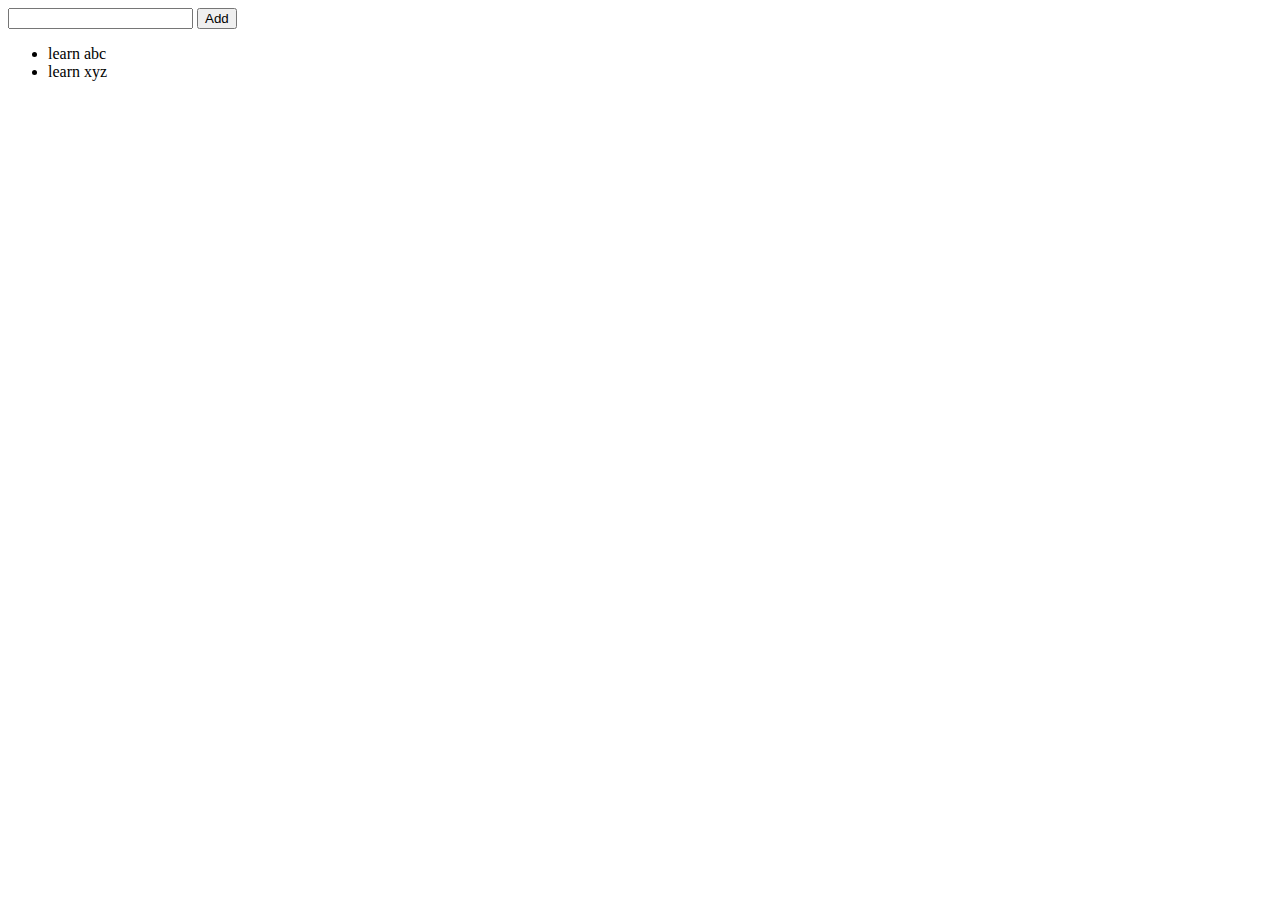
<file: angular.1/index.html>
<!DOCTYPE html>
<html lang="en">

<head>
    <meta charset="UTF-8">
    <title>Angular1</title>
</head>

<body>
    <!--component-->
    <task></task>

    <!--third party lib-->
    <script src="lib/angular.js"></script>

    <!--our app-->
    <script src="app.js"></script>
    <script src="task.component.js"></script>
    <script src="app-bootstrap.js"></script>
</body>

</html>
</file>
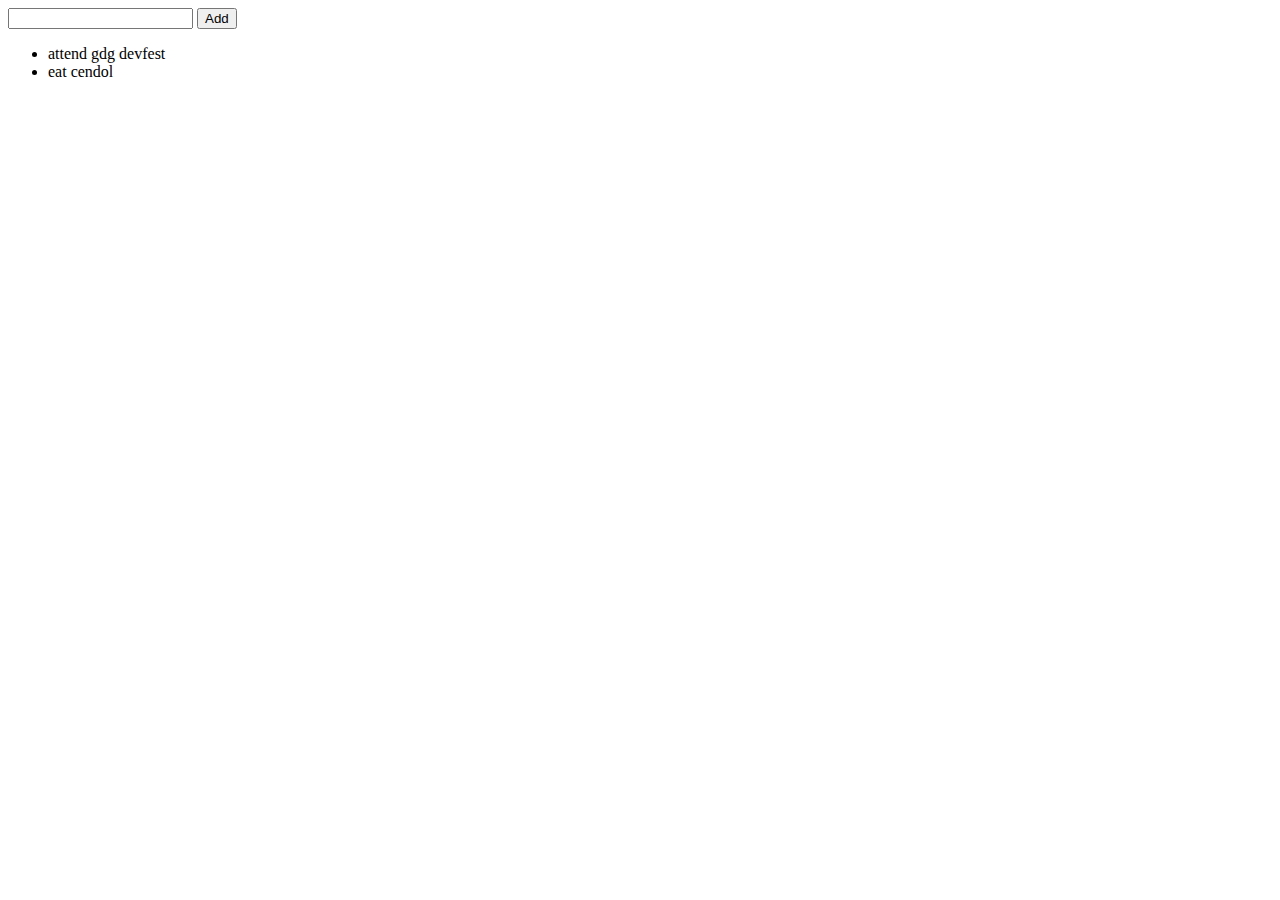
<file: angular.2/index.html>
<!DOCTYPE html>
<html lang="en">

<head>
    <meta charset="UTF-8">
    <title>Angular1</title>
</head>

<body>
    <!--component-->
    <task></task>

    <!--third party lib-->
    <script src="lib/angular.js"></script>

    <!--our app-->
    <script src="app.js"></script>
    <script src="task.service.js"></script>
    <script src="task.component.js"></script>
    <script src="app-bootstrap.js"></script>
</body>

</html>
</file>
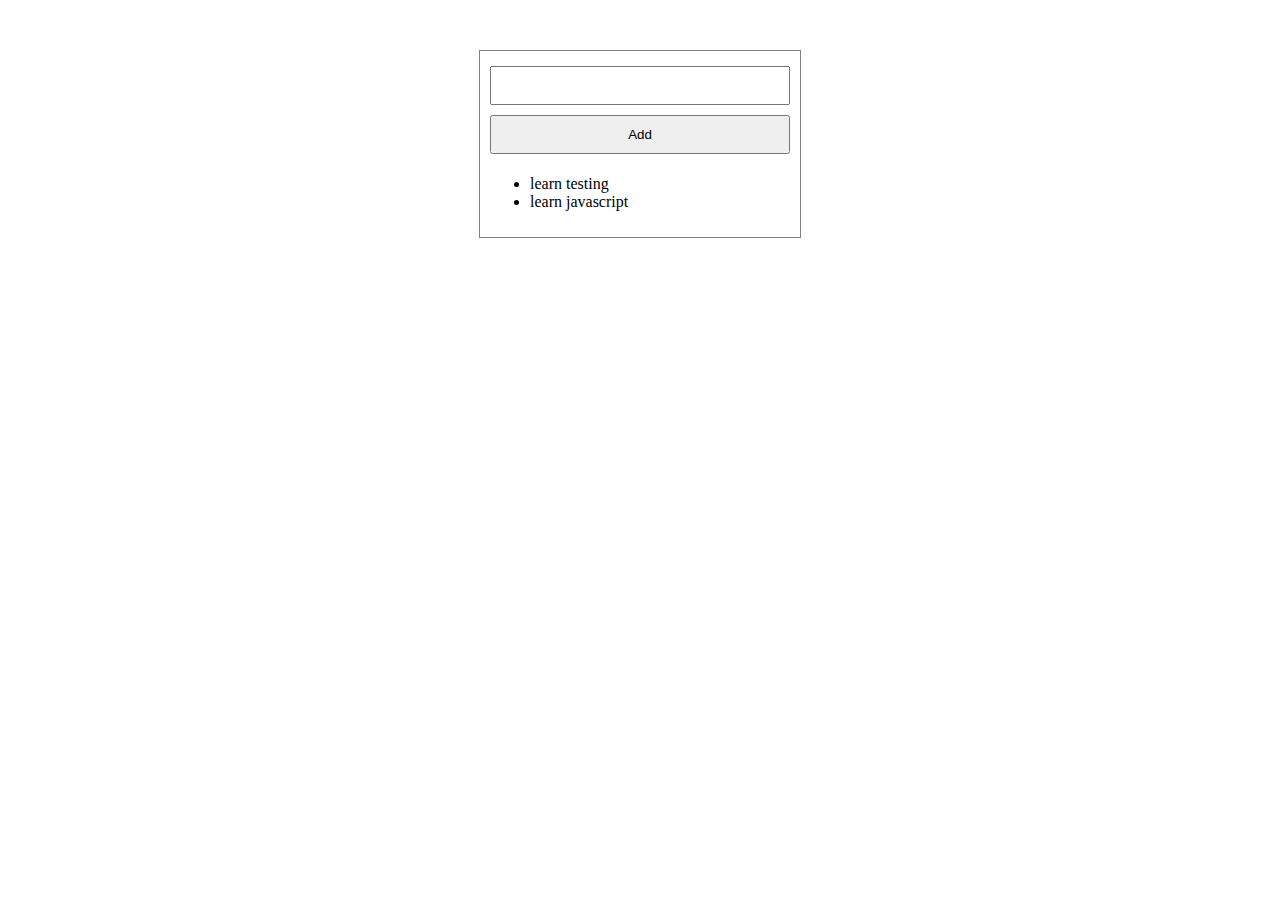
<file: native.1/index.html>
<!DOCTYPE html>
<html lang="en">

<head>
    <meta charset="UTF-8">
    <title>Native</title>
    <link rel="stylesheet" href="styles.css">
</head>

<body>
    <div>
        <input type="text" id="task">
        <button id="add-btn" onclick="addTask()">Add</button>

        <ul id="task-list">
            <li>learn testing</li>
            <li>learn javascript</li>
        </ul>
    </div>

    <script src="app.js"></script>
</body>

</html>
</file>
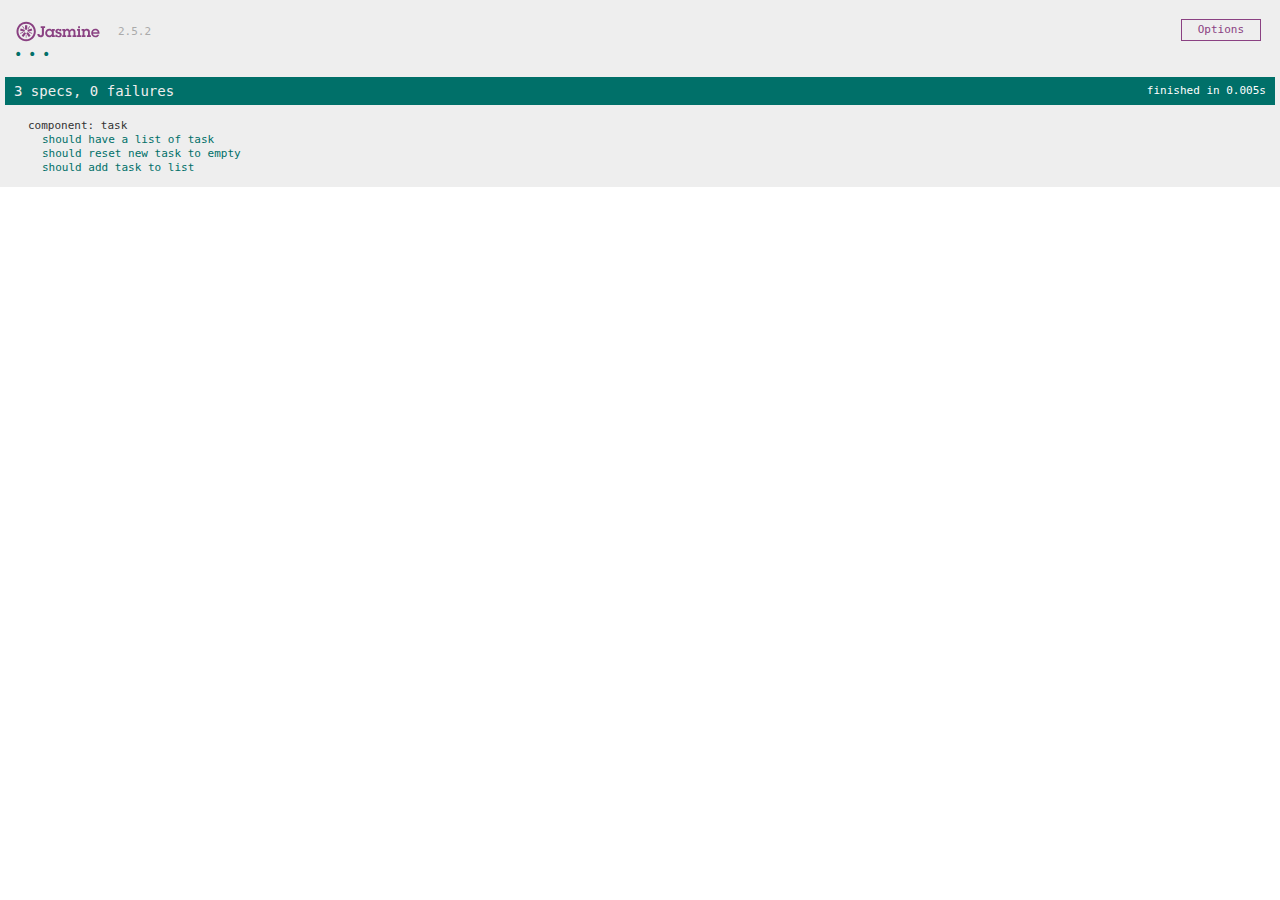
<file: angular.1/test.html>
<!DOCTYPE html>
<html>
<head>
  <meta charset="utf-8">
  <title>Jasmine Spec Runner v2.5.2</title>

  <link rel="stylesheet" href="lib/jasmine.css">

  <!--third party lib: Jasmine-->
  <script src="lib/jasmine.js"></script>
  <script src="lib/jasmine-html.js"></script>
  <script src="lib/boot.js"></script>

  <!--third party lib: Angular-->
  <script src="lib/angular.js"></script>
  <script src="lib/angular-mocks.js"></script>

  <!-- include source files here... -->
  <script src="app.js"></script>
  <script src="task.component.js"></script>
  <script src="app-bootstrap.js"></script>

  <!-- include spec files here... -->
  <script src="task.component.spec.js"></script>

</head>

<body>
</body>
</html>
</file>
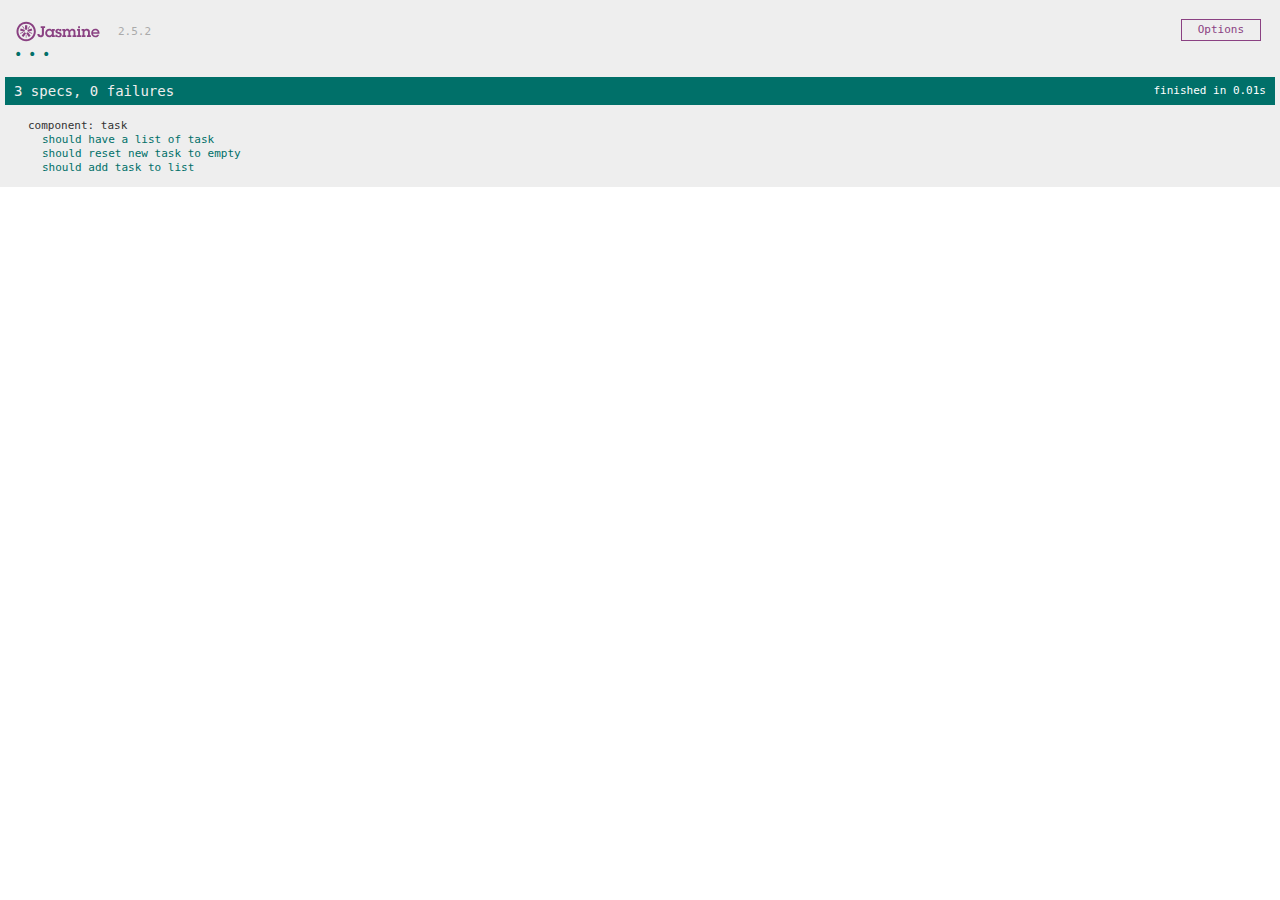
<file: angular.2/test.html>
<!DOCTYPE html>
<html>
<head>
  <meta charset="utf-8">
  <title>Jasmine Spec Runner v2.5.2</title>

  <link rel="stylesheet" href="lib/jasmine.css">

  <!--third party lib: Jasmine-->
  <script src="lib/jasmine.js"></script>
  <script src="lib/jasmine-html.js"></script>
  <script src="lib/boot.js"></script>

  <!--third party lib: Angular-->
  <script src="lib/angular.js"></script>
  <script src="lib/angular-mocks.js"></script>

  <!-- include source files here... -->
  <script src="app.js"></script>

  <script src="task.service.js"></script>
  <script src="task.component.js"></script>
  <script src="app-bootstrap.js"></script>

  <!-- include spec files here... -->
  <script src="task.component.spec.js"></script>

</head>

<body>
</body>
</html>
</file>
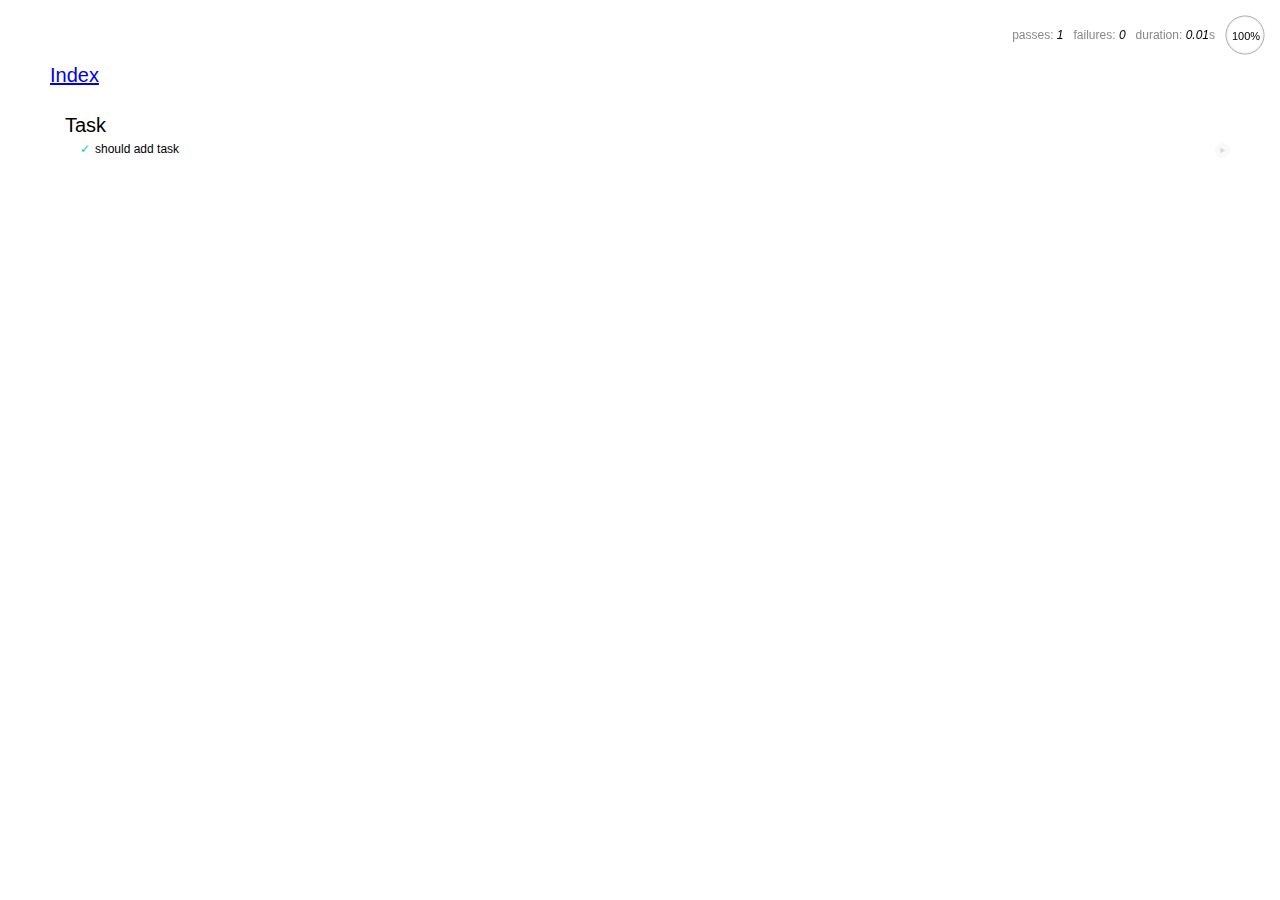
<file: native.1/test.html>
<!DOCTYPE html>
<html>

<head>
    <meta charset="utf-8">
    <title>Task tests</title>
    <link rel="stylesheet" media="all" href="lib/mocha.css">
</head>

<body>
    <div id="mocha">
        <p><a href=".">Index</a></p>
    </div>
    <div id="messages"></div>
    <div id="fixtures"></div>
    <script src="lib/mocha.js"></script>
    <script src="lib/chai.js"></script>
    <script src="lib/sinon.js"></script>
    
    <script src="app.js"></script>
    <script>mocha.setup('bdd')</script>
    <script src="app.spec.js"></script>
    <script>mocha.run();</script>
</body>

</html>
</file>
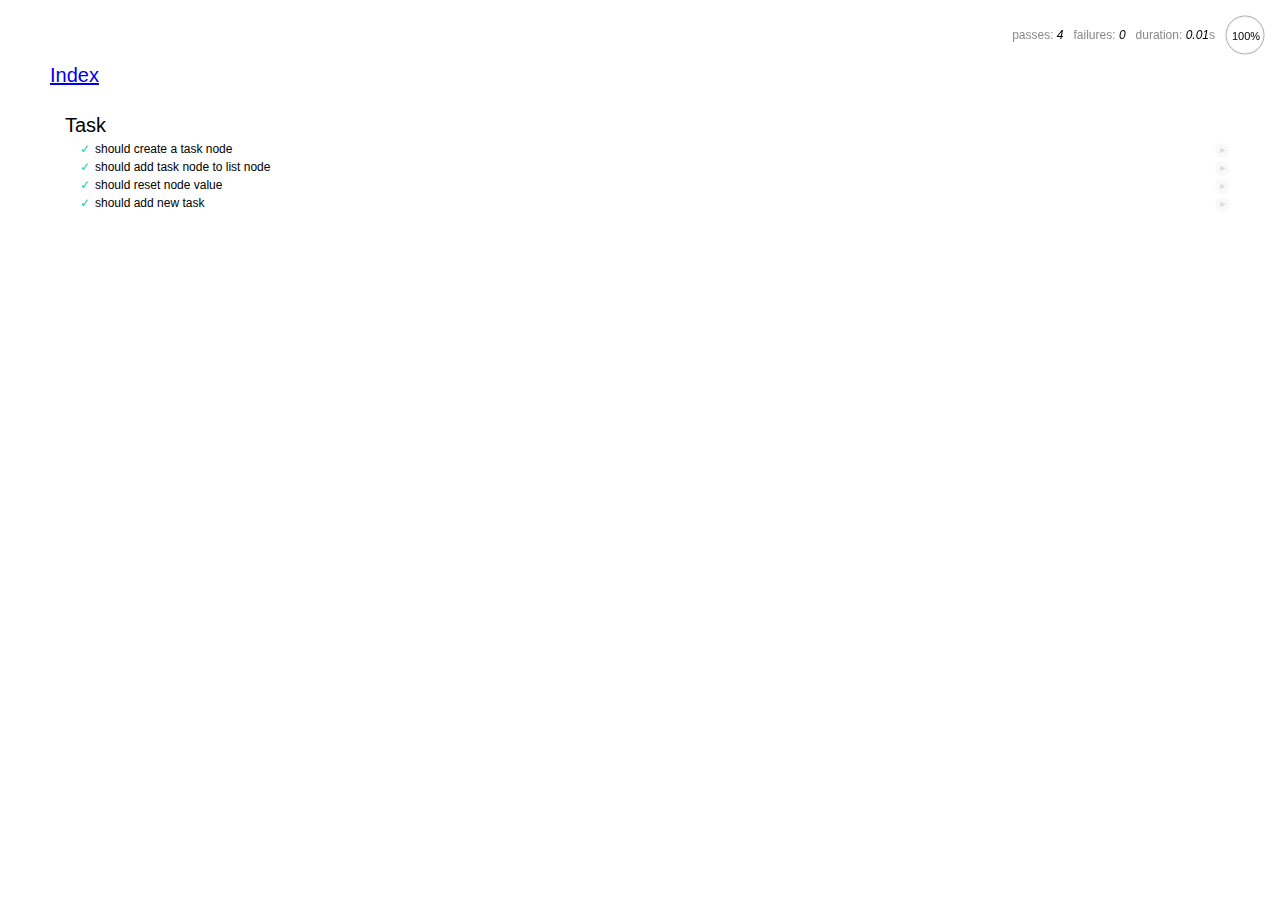
<file: native.2/test.html>
<!DOCTYPE html>
<html>

<head>
    <meta charset="utf-8">
    <title>Task tests</title>
    <link rel="stylesheet" media="all" href="lib/mocha.css">
</head>

<body>
    <div id="mocha">
        <p><a href=".">Index</a></p>
    </div>
    <div id="messages"></div>
    <div id="fixtures"></div>

    <!--third party lib-->
    <script src="lib/mocha.js"></script>
    <script src="lib/chai.js"></script>
    <script src="lib/sinon.js"></script>
    
    <!--include source files here-->
    <script src="app.js"></script>

    <script>mocha.setup('bdd')</script>

    <!--include specs here-->
    <script src="app.spec.js"></script>
    <script>mocha.run();</script>
</body>

</html>
</file>
<file: native.1/styles.css>
div {
    display: flex;
    flex-direction: column;
    padding: 10px;
    max-width: 300px;
    border: 1px solid grey;
    margin: 0 auto;
    margin-top: 50px;
}

input {
    padding: 10px;
    margin: 5px 0px;
}

button {
    padding: 10px;
    margin: 5px 0px;
}
</file>
<file: angular.1/lib/jasmine.css>
body { overflow-y: scroll; }

.jasmine_html-reporter { background-color: #eee; padding: 5px; margin: -8px; font-size: 11px; font-family: Monaco, "Lucida Console", monospace; line-height: 14px; color: #333; }
.jasmine_html-reporter a { text-decoration: none; }
.jasmine_html-reporter a:hover { text-decoration: underline; }
.jasmine_html-reporter p, .jasmine_html-reporter h1, .jasmine_html-reporter h2, .jasmine_html-reporter h3, .jasmine_html-reporter h4, .jasmine_html-reporter h5, .jasmine_html-reporter h6 { margin: 0; line-height: 14px; }
.jasmine_html-reporter .jasmine-banner, .jasmine_html-reporter .jasmine-symbol-summary, .jasmine_html-reporter .jasmine-summary, .jasmine_html-reporter .jasmine-result-message, .jasmine_html-reporter .jasmine-spec .jasmine-description, .jasmine_html-reporter .jasmine-spec-detail .jasmine-description, .jasmine_html-reporter .jasmine-alert .jasmine-bar, .jasmine_html-reporter .jasmine-stack-trace { padding-left: 9px; padding-right: 9px; }
.jasmine_html-reporter .jasmine-banner { position: relative; }
.jasmine_html-reporter .jasmine-banner .jasmine-title { background: url('[data-uri]') no-repeat; background: url('[data-uri]') no-repeat, none; -moz-background-size: 100%; -o-background-size: 100%; -webkit-background-size: 100%; background-size: 100%; display: block; float: left; width: 90px; height: 25px; }
.jasmine_html-reporter .jasmine-banner .jasmine-version { margin-left: 14px; position: relative; top: 6px; }
.jasmine_html-reporter #jasmine_content { position: fixed; right: 100%; }
.jasmine_html-reporter .jasmine-version { color: #aaa; }
.jasmine_html-reporter .jasmine-banner { margin-top: 14px; }
.jasmine_html-reporter .jasmine-duration { color: #fff; float: right; line-height: 28px; padding-right: 9px; }
.jasmine_html-reporter .jasmine-symbol-summary { overflow: hidden; *zoom: 1; margin: 14px 0; }
.jasmine_html-reporter .jasmine-symbol-summary li { display: inline-block; height: 10px; width: 14px; font-size: 16px; }
.jasmine_html-reporter .jasmine-symbol-summary li.jasmine-passed { font-size: 14px; }
.jasmine_html-reporter .jasmine-symbol-summary li.jasmine-passed:before { color: #007069; content: "\02022"; }
.jasmine_html-reporter .jasmine-symbol-summary li.jasmine-failed { line-height: 9px; }
.jasmine_html-reporter .jasmine-symbol-summary li.jasmine-failed:before { color: #ca3a11; content: "\d7"; font-weight: bold; margin-left: -1px; }
.jasmine_html-reporter .jasmine-symbol-summary li.jasmine-disabled { font-size: 14px; }
.jasmine_html-reporter .jasmine-symbol-summary li.jasmine-disabled:before { color: #bababa; content: "\02022"; }
.jasmine_html-reporter .jasmine-symbol-summary li.jasmine-pending { line-height: 17px; }
.jasmine_html-reporter .jasmine-symbol-summary li.jasmine-pending:before { color: #ba9d37; content: "*"; }
.jasmine_html-reporter .jasmine-symbol-summary li.jasmine-empty { font-size: 14px; }
.jasmine_html-reporter .jasmine-symbol-summary li.jasmine-empty:before { color: #ba9d37; content: "\02022"; }
.jasmine_html-reporter .jasmine-run-options { float: right; margin-right: 5px; border: 1px solid #8a4182; color: #8a4182; position: relative; line-height: 20px; }
.jasmine_html-reporter .jasmine-run-options .jasmine-trigger { cursor: pointer; padding: 8px 16px; }
.jasmine_html-reporter .jasmine-run-options .jasmine-payload { position: absolute; display: none; right: -1px; border: 1px solid #8a4182; background-color: #eee; white-space: nowrap; padding: 4px 8px; }
.jasmine_html-reporter .jasmine-run-options .jasmine-payload.jasmine-open { display: block; }
.jasmine_html-reporter .jasmine-bar { line-height: 28px; font-size: 14px; display: block; color: #eee; }
.jasmine_html-reporter .jasmine-bar.jasmine-failed { background-color: #ca3a11; }
.jasmine_html-reporter .jasmine-bar.jasmine-passed { background-color: #007069; }
.jasmine_html-reporter .jasmine-bar.jasmine-skipped { background-color: #bababa; }
.jasmine_html-reporter .jasmine-bar.jasmine-errored { background-color: #ca3a11; }
.jasmine_html-reporter .jasmine-bar.jasmine-menu { background-color: #fff; color: #aaa; }
.jasmine_html-reporter .jasmine-bar.jasmine-menu a { color: #333; }
.jasmine_html-reporter .jasmine-bar a { color: white; }
.jasmine_html-reporter.jasmine-spec-list .jasmine-bar.jasmine-menu.jasmine-failure-list, .jasmine_html-reporter.jasmine-spec-list .jasmine-results .jasmine-failures { display: none; }
.jasmine_html-reporter.jasmine-failure-list .jasmine-bar.jasmine-menu.jasmine-spec-list, .jasmine_html-reporter.jasmine-failure-list .jasmine-summary { display: none; }
.jasmine_html-reporter .jasmine-results { margin-top: 14px; }
.jasmine_html-reporter .jasmine-summary { margin-top: 14px; }
.jasmine_html-reporter .jasmine-summary ul { list-style-type: none; margin-left: 14px; padding-top: 0; padding-left: 0; }
.jasmine_html-reporter .jasmine-summary ul.jasmine-suite { margin-top: 7px; margin-bottom: 7px; }
.jasmine_html-reporter .jasmine-summary li.jasmine-passed a { color: #007069; }
.jasmine_html-reporter .jasmine-summary li.jasmine-failed a { color: #ca3a11; }
.jasmine_html-reporter .jasmine-summary li.jasmine-empty a { color: #ba9d37; }
.jasmine_html-reporter .jasmine-summary li.jasmine-pending a { color: #ba9d37; }
.jasmine_html-reporter .jasmine-summary li.jasmine-disabled a { color: #bababa; }
.jasmine_html-reporter .jasmine-description + .jasmine-suite { margin-top: 0; }
.jasmine_html-reporter .jasmine-suite { margin-top: 14px; }
.jasmine_html-reporter .jasmine-suite a { color: #333; }
.jasmine_html-reporter .jasmine-failures .jasmine-spec-detail { margin-bottom: 28px; }
.jasmine_html-reporter .jasmine-failures .jasmine-spec-detail .jasmine-description { background-color: #ca3a11; }
.jasmine_html-reporter .jasmine-failures .jasmine-spec-detail .jasmine-description a { color: white; }
.jasmine_html-reporter .jasmine-result-message { padding-top: 14px; color: #333; white-space: pre; }
.jasmine_html-reporter .jasmine-result-message span.jasmine-result { display: block; }
.jasmine_html-reporter .jasmine-stack-trace { margin: 5px 0 0 0; max-height: 224px; overflow: auto; line-height: 18px; color: #666; border: 1px solid #ddd; background: white; white-space: pre; }
</file>
<file: angular.2/lib/jasmine.css>
body { overflow-y: scroll; }

.jasmine_html-reporter { background-color: #eee; padding: 5px; margin: -8px; font-size: 11px; font-family: Monaco, "Lucida Console", monospace; line-height: 14px; color: #333; }
.jasmine_html-reporter a { text-decoration: none; }
.jasmine_html-reporter a:hover { text-decoration: underline; }
.jasmine_html-reporter p, .jasmine_html-reporter h1, .jasmine_html-reporter h2, .jasmine_html-reporter h3, .jasmine_html-reporter h4, .jasmine_html-reporter h5, .jasmine_html-reporter h6 { margin: 0; line-height: 14px; }
.jasmine_html-reporter .jasmine-banner, .jasmine_html-reporter .jasmine-symbol-summary, .jasmine_html-reporter .jasmine-summary, .jasmine_html-reporter .jasmine-result-message, .jasmine_html-reporter .jasmine-spec .jasmine-description, .jasmine_html-reporter .jasmine-spec-detail .jasmine-description, .jasmine_html-reporter .jasmine-alert .jasmine-bar, .jasmine_html-reporter .jasmine-stack-trace { padding-left: 9px; padding-right: 9px; }
.jasmine_html-reporter .jasmine-banner { position: relative; }
.jasmine_html-reporter .jasmine-banner .jasmine-title { background: url('[data-uri]') no-repeat; background: url('[data-uri]') no-repeat, none; -moz-background-size: 100%; -o-background-size: 100%; -webkit-background-size: 100%; background-size: 100%; display: block; float: left; width: 90px; height: 25px; }
.jasmine_html-reporter .jasmine-banner .jasmine-version { margin-left: 14px; position: relative; top: 6px; }
.jasmine_html-reporter #jasmine_content { position: fixed; right: 100%; }
.jasmine_html-reporter .jasmine-version { color: #aaa; }
.jasmine_html-reporter .jasmine-banner { margin-top: 14px; }
.jasmine_html-reporter .jasmine-duration { color: #fff; float: right; line-height: 28px; padding-right: 9px; }
.jasmine_html-reporter .jasmine-symbol-summary { overflow: hidden; *zoom: 1; margin: 14px 0; }
.jasmine_html-reporter .jasmine-symbol-summary li { display: inline-block; height: 10px; width: 14px; font-size: 16px; }
.jasmine_html-reporter .jasmine-symbol-summary li.jasmine-passed { font-size: 14px; }
.jasmine_html-reporter .jasmine-symbol-summary li.jasmine-passed:before { color: #007069; content: "\02022"; }
.jasmine_html-reporter .jasmine-symbol-summary li.jasmine-failed { line-height: 9px; }
.jasmine_html-reporter .jasmine-symbol-summary li.jasmine-failed:before { color: #ca3a11; content: "\d7"; font-weight: bold; margin-left: -1px; }
.jasmine_html-reporter .jasmine-symbol-summary li.jasmine-disabled { font-size: 14px; }
.jasmine_html-reporter .jasmine-symbol-summary li.jasmine-disabled:before { color: #bababa; content: "\02022"; }
.jasmine_html-reporter .jasmine-symbol-summary li.jasmine-pending { line-height: 17px; }
.jasmine_html-reporter .jasmine-symbol-summary li.jasmine-pending:before { color: #ba9d37; content: "*"; }
.jasmine_html-reporter .jasmine-symbol-summary li.jasmine-empty { font-size: 14px; }
.jasmine_html-reporter .jasmine-symbol-summary li.jasmine-empty:before { color: #ba9d37; content: "\02022"; }
.jasmine_html-reporter .jasmine-run-options { float: right; margin-right: 5px; border: 1px solid #8a4182; color: #8a4182; position: relative; line-height: 20px; }
.jasmine_html-reporter .jasmine-run-options .jasmine-trigger { cursor: pointer; padding: 8px 16px; }
.jasmine_html-reporter .jasmine-run-options .jasmine-payload { position: absolute; display: none; right: -1px; border: 1px solid #8a4182; background-color: #eee; white-space: nowrap; padding: 4px 8px; }
.jasmine_html-reporter .jasmine-run-options .jasmine-payload.jasmine-open { display: block; }
.jasmine_html-reporter .jasmine-bar { line-height: 28px; font-size: 14px; display: block; color: #eee; }
.jasmine_html-reporter .jasmine-bar.jasmine-failed { background-color: #ca3a11; }
.jasmine_html-reporter .jasmine-bar.jasmine-passed { background-color: #007069; }
.jasmine_html-reporter .jasmine-bar.jasmine-skipped { background-color: #bababa; }
.jasmine_html-reporter .jasmine-bar.jasmine-errored { background-color: #ca3a11; }
.jasmine_html-reporter .jasmine-bar.jasmine-menu { background-color: #fff; color: #aaa; }
.jasmine_html-reporter .jasmine-bar.jasmine-menu a { color: #333; }
.jasmine_html-reporter .jasmine-bar a { color: white; }
.jasmine_html-reporter.jasmine-spec-list .jasmine-bar.jasmine-menu.jasmine-failure-list, .jasmine_html-reporter.jasmine-spec-list .jasmine-results .jasmine-failures { display: none; }
.jasmine_html-reporter.jasmine-failure-list .jasmine-bar.jasmine-menu.jasmine-spec-list, .jasmine_html-reporter.jasmine-failure-list .jasmine-summary { display: none; }
.jasmine_html-reporter .jasmine-results { margin-top: 14px; }
.jasmine_html-reporter .jasmine-summary { margin-top: 14px; }
.jasmine_html-reporter .jasmine-summary ul { list-style-type: none; margin-left: 14px; padding-top: 0; padding-left: 0; }
.jasmine_html-reporter .jasmine-summary ul.jasmine-suite { margin-top: 7px; margin-bottom: 7px; }
.jasmine_html-reporter .jasmine-summary li.jasmine-passed a { color: #007069; }
.jasmine_html-reporter .jasmine-summary li.jasmine-failed a { color: #ca3a11; }
.jasmine_html-reporter .jasmine-summary li.jasmine-empty a { color: #ba9d37; }
.jasmine_html-reporter .jasmine-summary li.jasmine-pending a { color: #ba9d37; }
.jasmine_html-reporter .jasmine-summary li.jasmine-disabled a { color: #bababa; }
.jasmine_html-reporter .jasmine-description + .jasmine-suite { margin-top: 0; }
.jasmine_html-reporter .jasmine-suite { margin-top: 14px; }
.jasmine_html-reporter .jasmine-suite a { color: #333; }
.jasmine_html-reporter .jasmine-failures .jasmine-spec-detail { margin-bottom: 28px; }
.jasmine_html-reporter .jasmine-failures .jasmine-spec-detail .jasmine-description { background-color: #ca3a11; }
.jasmine_html-reporter .jasmine-failures .jasmine-spec-detail .jasmine-description a { color: white; }
.jasmine_html-reporter .jasmine-result-message { padding-top: 14px; color: #333; white-space: pre; }
.jasmine_html-reporter .jasmine-result-message span.jasmine-result { display: block; }
.jasmine_html-reporter .jasmine-stack-trace { margin: 5px 0 0 0; max-height: 224px; overflow: auto; line-height: 18px; color: #666; border: 1px solid #ddd; background: white; white-space: pre; }
</file>
<file: native.1/lib/mocha.css>
@charset "utf-8";

body {
  margin:0;
}

#mocha {
  font: 20px/1.5 "Helvetica Neue", Helvetica, Arial, sans-serif;
  margin: 60px 50px;
}

#mocha ul,
#mocha li {
  margin: 0;
  padding: 0;
}

#mocha ul {
  list-style: none;
}

#mocha h1,
#mocha h2 {
  margin: 0;
}

#mocha h1 {
  margin-top: 15px;
  font-size: 1em;
  font-weight: 200;
}

#mocha h1 a {
  text-decoration: none;
  color: inherit;
}

#mocha h1 a:hover {
  text-decoration: underline;
}

#mocha .suite .suite h1 {
  margin-top: 0;
  font-size: .8em;
}

#mocha .hidden {
  display: none;
}

#mocha h2 {
  font-size: 12px;
  font-weight: normal;
  cursor: pointer;
}

#mocha .suite {
  margin-left: 15px;
}

#mocha .test {
  margin-left: 15px;
  overflow: hidden;
}

#mocha .test.pending:hover h2::after {
  content: '(pending)';
  font-family: arial, sans-serif;
}

#mocha .test.pass.medium .duration {
  background: #c09853;
}

#mocha .test.pass.slow .duration {
  background: #b94a48;
}

#mocha .test.pass::before {
  content: '✓';
  font-size: 12px;
  display: block;
  float: left;
  margin-right: 5px;
  color: #00d6b2;
}

#mocha .test.pass .duration {
  font-size: 9px;
  margin-left: 5px;
  padding: 2px 5px;
  color: #fff;
  -webkit-box-shadow: inset 0 1px 1px rgba(0,0,0,.2);
  -moz-box-shadow: inset 0 1px 1px rgba(0,0,0,.2);
  box-shadow: inset 0 1px 1px rgba(0,0,0,.2);
  -webkit-border-radius: 5px;
  -moz-border-radius: 5px;
  -ms-border-radius: 5px;
  -o-border-radius: 5px;
  border-radius: 5px;
}

#mocha .test.pass.fast .duration {
  display: none;
}

#mocha .test.pending {
  color: #0b97c4;
}

#mocha .test.pending::before {
  content: '◦';
  color: #0b97c4;
}

#mocha .test.fail {
  color: #c00;
}

#mocha .test.fail pre {
  color: black;
}

#mocha .test.fail::before {
  content: '✖';
  font-size: 12px;
  display: block;
  float: left;
  margin-right: 5px;
  color: #c00;
}

#mocha .test pre.error {
  color: #c00;
  max-height: 300px;
  overflow: auto;
}

#mocha .test .html-error {
  overflow: auto;
  color: black;
  line-height: 1.5;
  display: block;
  float: left;
  clear: left;
  font: 12px/1.5 monaco, monospace;
  margin: 5px;
  padding: 15px;
  border: 1px solid #eee;
  max-width: 85%; /*(1)*/
  max-width: -webkit-calc(100% - 42px);
  max-width: -moz-calc(100% - 42px);
  max-width: calc(100% - 42px); /*(2)*/
  max-height: 300px;
  word-wrap: break-word;
  border-bottom-color: #ddd;
  -webkit-box-shadow: 0 1px 3px #eee;
  -moz-box-shadow: 0 1px 3px #eee;
  box-shadow: 0 1px 3px #eee;
  -webkit-border-radius: 3px;
  -moz-border-radius: 3px;
  border-radius: 3px;
}

#mocha .test .html-error pre.error {
  border: none;
  -webkit-border-radius: 0;
  -moz-border-radius: 0;
  border-radius: 0;
  -webkit-box-shadow: 0;
  -moz-box-shadow: 0;
  box-shadow: 0;
  padding: 0;
  margin: 0;
  margin-top: 18px;
  max-height: none;
}

/**
 * (1): approximate for browsers not supporting calc
 * (2): 42 = 2*15 + 2*10 + 2*1 (padding + margin + border)
 *      ^^ seriously
 */
#mocha .test pre {
  display: block;
  float: left;
  clear: left;
  font: 12px/1.5 monaco, monospace;
  margin: 5px;
  padding: 15px;
  border: 1px solid #eee;
  max-width: 85%; /*(1)*/
  max-width: -webkit-calc(100% - 42px);
  max-width: -moz-calc(100% - 42px);
  max-width: calc(100% - 42px); /*(2)*/
  word-wrap: break-word;
  border-bottom-color: #ddd;
  -webkit-box-shadow: 0 1px 3px #eee;
  -moz-box-shadow: 0 1px 3px #eee;
  box-shadow: 0 1px 3px #eee;
  -webkit-border-radius: 3px;
  -moz-border-radius: 3px;
  border-radius: 3px;
}

#mocha .test h2 {
  position: relative;
}

#mocha .test a.replay {
  position: absolute;
  top: 3px;
  right: 0;
  text-decoration: none;
  vertical-align: middle;
  display: block;
  width: 15px;
  height: 15px;
  line-height: 15px;
  text-align: center;
  background: #eee;
  font-size: 15px;
  -webkit-border-radius: 15px;
  -moz-border-radius: 15px;
  border-radius: 15px;
  -webkit-transition:opacity 200ms;
  -moz-transition:opacity 200ms;
  -o-transition:opacity 200ms;
  transition: opacity 200ms;
  opacity: 0.3;
  color: #888;
}

#mocha .test:hover a.replay {
  opacity: 1;
}

#mocha-report.pass .test.fail {
  display: none;
}

#mocha-report.fail .test.pass {
  display: none;
}

#mocha-report.pending .test.pass,
#mocha-report.pending .test.fail {
  display: none;
}
#mocha-report.pending .test.pass.pending {
  display: block;
}

#mocha-error {
  color: #c00;
  font-size: 1.5em;
  font-weight: 100;
  letter-spacing: 1px;
}

#mocha-stats {
  position: fixed;
  top: 15px;
  right: 10px;
  font-size: 12px;
  margin: 0;
  color: #888;
  z-index: 1;
}

#mocha-stats .progress {
  float: right;
  padding-top: 0;

  /**
   * Set safe initial values, so mochas .progress does not inherit these
   * properties from Bootstrap .progress (which causes .progress height to
   * equal line height set in Bootstrap).
   */
  height: auto;
  -webkit-box-shadow: none;
  -moz-box-shadow: none;
  box-shadow: none;
  background-color: initial;
}

#mocha-stats em {
  color: black;
}

#mocha-stats a {
  text-decoration: none;
  color: inherit;
}

#mocha-stats a:hover {
  border-bottom: 1px solid #eee;
}

#mocha-stats li {
  display: inline-block;
  margin: 0 5px;
  list-style: none;
  padding-top: 11px;
}

#mocha-stats canvas {
  width: 40px;
  height: 40px;
}

#mocha code .comment { color: #ddd; }
#mocha code .init { color: #2f6fad; }
#mocha code .string { color: #5890ad; }
#mocha code .keyword { color: #8a6343; }
#mocha code .number { color: #2f6fad; }

@media screen and (max-device-width: 480px) {
  #mocha {
    margin: 60px 0px;
  }

  #mocha #stats {
    position: absolute;
  }
}
</file>
<file: native.2/lib/mocha.css>
@charset "utf-8";

body {
  margin:0;
}

#mocha {
  font: 20px/1.5 "Helvetica Neue", Helvetica, Arial, sans-serif;
  margin: 60px 50px;
}

#mocha ul,
#mocha li {
  margin: 0;
  padding: 0;
}

#mocha ul {
  list-style: none;
}

#mocha h1,
#mocha h2 {
  margin: 0;
}

#mocha h1 {
  margin-top: 15px;
  font-size: 1em;
  font-weight: 200;
}

#mocha h1 a {
  text-decoration: none;
  color: inherit;
}

#mocha h1 a:hover {
  text-decoration: underline;
}

#mocha .suite .suite h1 {
  margin-top: 0;
  font-size: .8em;
}

#mocha .hidden {
  display: none;
}

#mocha h2 {
  font-size: 12px;
  font-weight: normal;
  cursor: pointer;
}

#mocha .suite {
  margin-left: 15px;
}

#mocha .test {
  margin-left: 15px;
  overflow: hidden;
}

#mocha .test.pending:hover h2::after {
  content: '(pending)';
  font-family: arial, sans-serif;
}

#mocha .test.pass.medium .duration {
  background: #c09853;
}

#mocha .test.pass.slow .duration {
  background: #b94a48;
}

#mocha .test.pass::before {
  content: '✓';
  font-size: 12px;
  display: block;
  float: left;
  margin-right: 5px;
  color: #00d6b2;
}

#mocha .test.pass .duration {
  font-size: 9px;
  margin-left: 5px;
  padding: 2px 5px;
  color: #fff;
  -webkit-box-shadow: inset 0 1px 1px rgba(0,0,0,.2);
  -moz-box-shadow: inset 0 1px 1px rgba(0,0,0,.2);
  box-shadow: inset 0 1px 1px rgba(0,0,0,.2);
  -webkit-border-radius: 5px;
  -moz-border-radius: 5px;
  -ms-border-radius: 5px;
  -o-border-radius: 5px;
  border-radius: 5px;
}

#mocha .test.pass.fast .duration {
  display: none;
}

#mocha .test.pending {
  color: #0b97c4;
}

#mocha .test.pending::before {
  content: '◦';
  color: #0b97c4;
}

#mocha .test.fail {
  color: #c00;
}

#mocha .test.fail pre {
  color: black;
}

#mocha .test.fail::before {
  content: '✖';
  font-size: 12px;
  display: block;
  float: left;
  margin-right: 5px;
  color: #c00;
}

#mocha .test pre.error {
  color: #c00;
  max-height: 300px;
  overflow: auto;
}

#mocha .test .html-error {
  overflow: auto;
  color: black;
  line-height: 1.5;
  display: block;
  float: left;
  clear: left;
  font: 12px/1.5 monaco, monospace;
  margin: 5px;
  padding: 15px;
  border: 1px solid #eee;
  max-width: 85%; /*(1)*/
  max-width: -webkit-calc(100% - 42px);
  max-width: -moz-calc(100% - 42px);
  max-width: calc(100% - 42px); /*(2)*/
  max-height: 300px;
  word-wrap: break-word;
  border-bottom-color: #ddd;
  -webkit-box-shadow: 0 1px 3px #eee;
  -moz-box-shadow: 0 1px 3px #eee;
  box-shadow: 0 1px 3px #eee;
  -webkit-border-radius: 3px;
  -moz-border-radius: 3px;
  border-radius: 3px;
}

#mocha .test .html-error pre.error {
  border: none;
  -webkit-border-radius: 0;
  -moz-border-radius: 0;
  border-radius: 0;
  -webkit-box-shadow: 0;
  -moz-box-shadow: 0;
  box-shadow: 0;
  padding: 0;
  margin: 0;
  margin-top: 18px;
  max-height: none;
}

/**
 * (1): approximate for browsers not supporting calc
 * (2): 42 = 2*15 + 2*10 + 2*1 (padding + margin + border)
 *      ^^ seriously
 */
#mocha .test pre {
  display: block;
  float: left;
  clear: left;
  font: 12px/1.5 monaco, monospace;
  margin: 5px;
  padding: 15px;
  border: 1px solid #eee;
  max-width: 85%; /*(1)*/
  max-width: -webkit-calc(100% - 42px);
  max-width: -moz-calc(100% - 42px);
  max-width: calc(100% - 42px); /*(2)*/
  word-wrap: break-word;
  border-bottom-color: #ddd;
  -webkit-box-shadow: 0 1px 3px #eee;
  -moz-box-shadow: 0 1px 3px #eee;
  box-shadow: 0 1px 3px #eee;
  -webkit-border-radius: 3px;
  -moz-border-radius: 3px;
  border-radius: 3px;
}

#mocha .test h2 {
  position: relative;
}

#mocha .test a.replay {
  position: absolute;
  top: 3px;
  right: 0;
  text-decoration: none;
  vertical-align: middle;
  display: block;
  width: 15px;
  height: 15px;
  line-height: 15px;
  text-align: center;
  background: #eee;
  font-size: 15px;
  -webkit-border-radius: 15px;
  -moz-border-radius: 15px;
  border-radius: 15px;
  -webkit-transition:opacity 200ms;
  -moz-transition:opacity 200ms;
  -o-transition:opacity 200ms;
  transition: opacity 200ms;
  opacity: 0.3;
  color: #888;
}

#mocha .test:hover a.replay {
  opacity: 1;
}

#mocha-report.pass .test.fail {
  display: none;
}

#mocha-report.fail .test.pass {
  display: none;
}

#mocha-report.pending .test.pass,
#mocha-report.pending .test.fail {
  display: none;
}
#mocha-report.pending .test.pass.pending {
  display: block;
}

#mocha-error {
  color: #c00;
  font-size: 1.5em;
  font-weight: 100;
  letter-spacing: 1px;
}

#mocha-stats {
  position: fixed;
  top: 15px;
  right: 10px;
  font-size: 12px;
  margin: 0;
  color: #888;
  z-index: 1;
}

#mocha-stats .progress {
  float: right;
  padding-top: 0;

  /**
   * Set safe initial values, so mochas .progress does not inherit these
   * properties from Bootstrap .progress (which causes .progress height to
   * equal line height set in Bootstrap).
   */
  height: auto;
  -webkit-box-shadow: none;
  -moz-box-shadow: none;
  box-shadow: none;
  background-color: initial;
}

#mocha-stats em {
  color: black;
}

#mocha-stats a {
  text-decoration: none;
  color: inherit;
}

#mocha-stats a:hover {
  border-bottom: 1px solid #eee;
}

#mocha-stats li {
  display: inline-block;
  margin: 0 5px;
  list-style: none;
  padding-top: 11px;
}

#mocha-stats canvas {
  width: 40px;
  height: 40px;
}

#mocha code .comment { color: #ddd; }
#mocha code .init { color: #2f6fad; }
#mocha code .string { color: #5890ad; }
#mocha code .keyword { color: #8a6343; }
#mocha code .number { color: #2f6fad; }

@media screen and (max-device-width: 480px) {
  #mocha {
    margin: 60px 0px;
  }

  #mocha #stats {
    position: absolute;
  }
}
</file>
